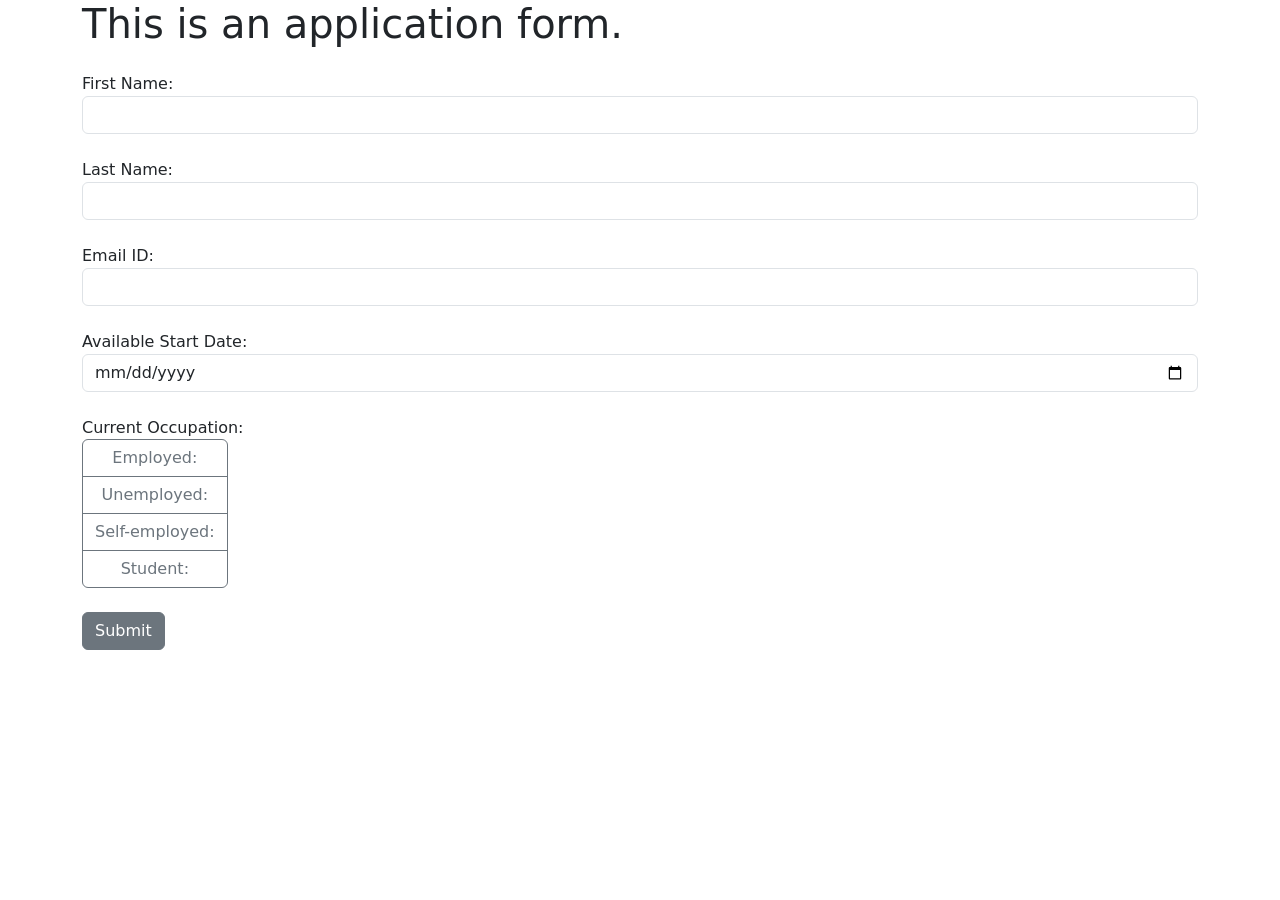
<file: temp/index.html>
<!doctype html>
    <html>
        <head>
            <meta charset="utf-8">
            <meta name="viewport" content="width-device-width, initial-scale=1, shrink-to-fit=no">

            <!--here we add some css style that we write on static folder, but here we will be directly referencing from java script bootstrap library
            to apply css styles we have to add classes in different parts of the body-->
            <link rel="stylesheet" href="https://cdn.jsdelivr.net/npm/bootstrap@5.1.3/dist/css/bootstrap.min.css">
        </head>
        <body>
            <div class="container">
                <h1 class="mt-4, mb-4"> This is an application form.</h1>
            <form>
                <div class="form-group mb-4">
                    <label for="first_name">First Name:</label>
                    <input class="form-control" type="text" id="first_name" name="first_name" required>
                </div>
                <div class="form-group mb-4">
                    <label for="last_name">Last Name:</label>
                    <input class="form-control" type="text" id="last_name" name="last_name" required>
                </div>
                <div class="form-group mb-4">
                    <label for="email">Email ID:</label>
                    <input class="form-control" type="email" id="email" name="email" required>
                </div>
                <div class="form-group mb-4">
                    <label for="date">Available Start Date:</label>
                    <input class="form-control" type="date" id="date" name="date" required>
                </div>
                <div class="form-group mb-4">
                    <label >Current Occupation:</label>
                    <br>

                    <!--to allow to chose only one, we are grouping the lables using id=occupation in this div-->
                    <div class="btn-group-vertical" id="occupation">
                        <input class="btn-check form-control"type="radio" id="employed" name="occupation" required>
                        <label class="btn btn-outline-secondary" for="employed">Employed:</label>

                        <input class="btn-check form-control" type="radio" id="unemployed" name="occupation" required>
                        <label class="btn btn-outline-secondary" for="unemployed">Unemployed:</label>

                        <input class="btn-check form-control" type="radio" id="self-employed" name="occupation" required>
                        <label class="btn btn-outline-secondary" for="self-employed">Self-employed:</label>

                        <input class="btn-check form-control" type="radio" id="student" name="occupation" required>
                        <label class="btn btn-outline-secondary" for="student">Student:</label>
                    </div>
                </div>
                <button class="btn btn-secondary mb-4">Submit</button>
            </form>
            </div>
        <script src="https://code.jquery.com/jquery-3.6.0.min.js"></script>
        <script src="https://cdn.jsdelivr.net/npm/bootstrap@5.1.3/dist/js/bootstrap.min.js"></script>
        </body>
    </html>
</file>
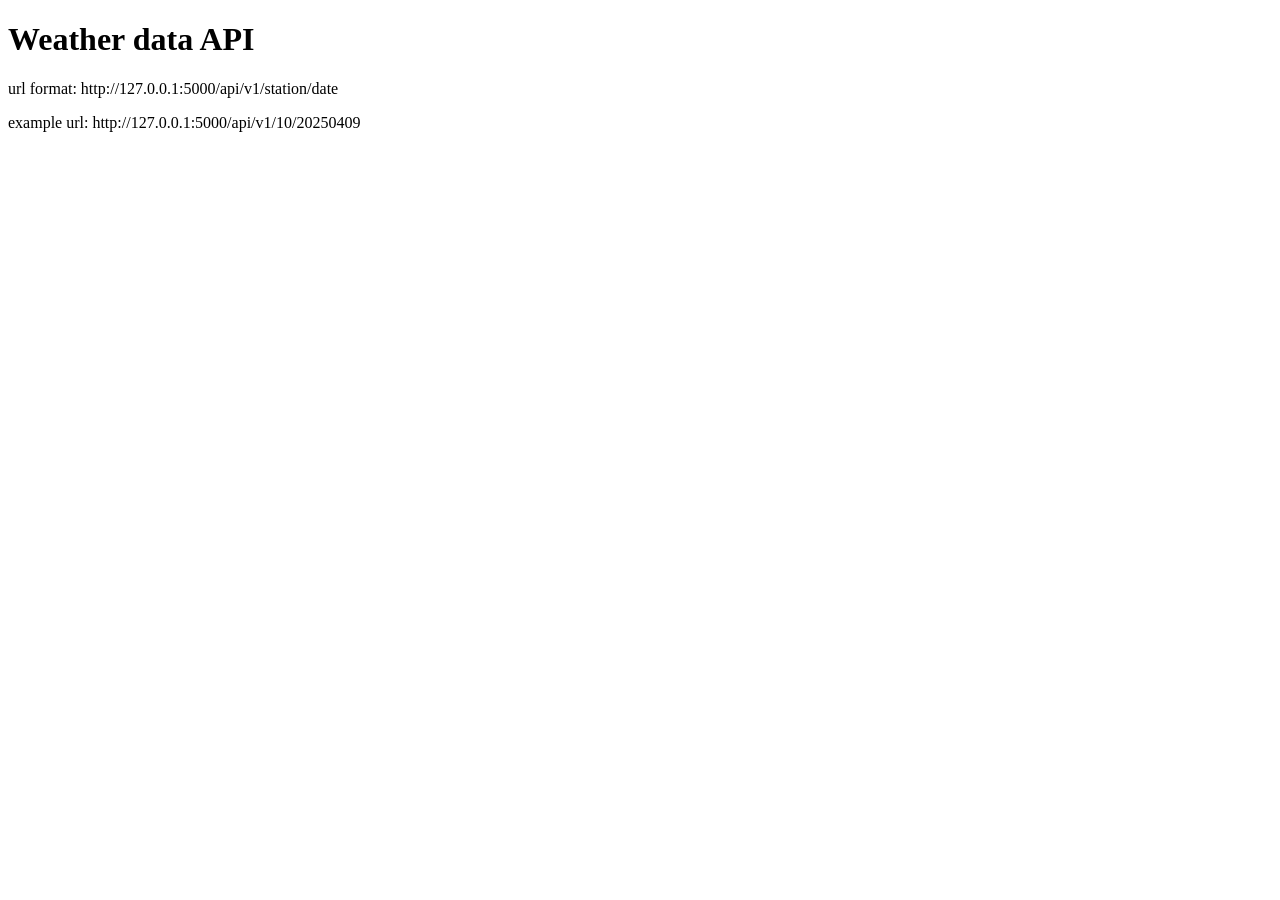
<file: app6-part1-build_weather_data_API/templates/home.html>
<!DOCTYPE html>
<html lang="en">
<head>
    <meta charset="UTF-8">
    <title>Weather data API</title>
</head>
<body>
<h1>Weather data API</h1>
<p>url format: http://127.0.0.1:5000/api/v1/station/date</p>
<p>example url: http://127.0.0.1:5000/api/v1/10/20250409</p>
</body>
</html>
</file>
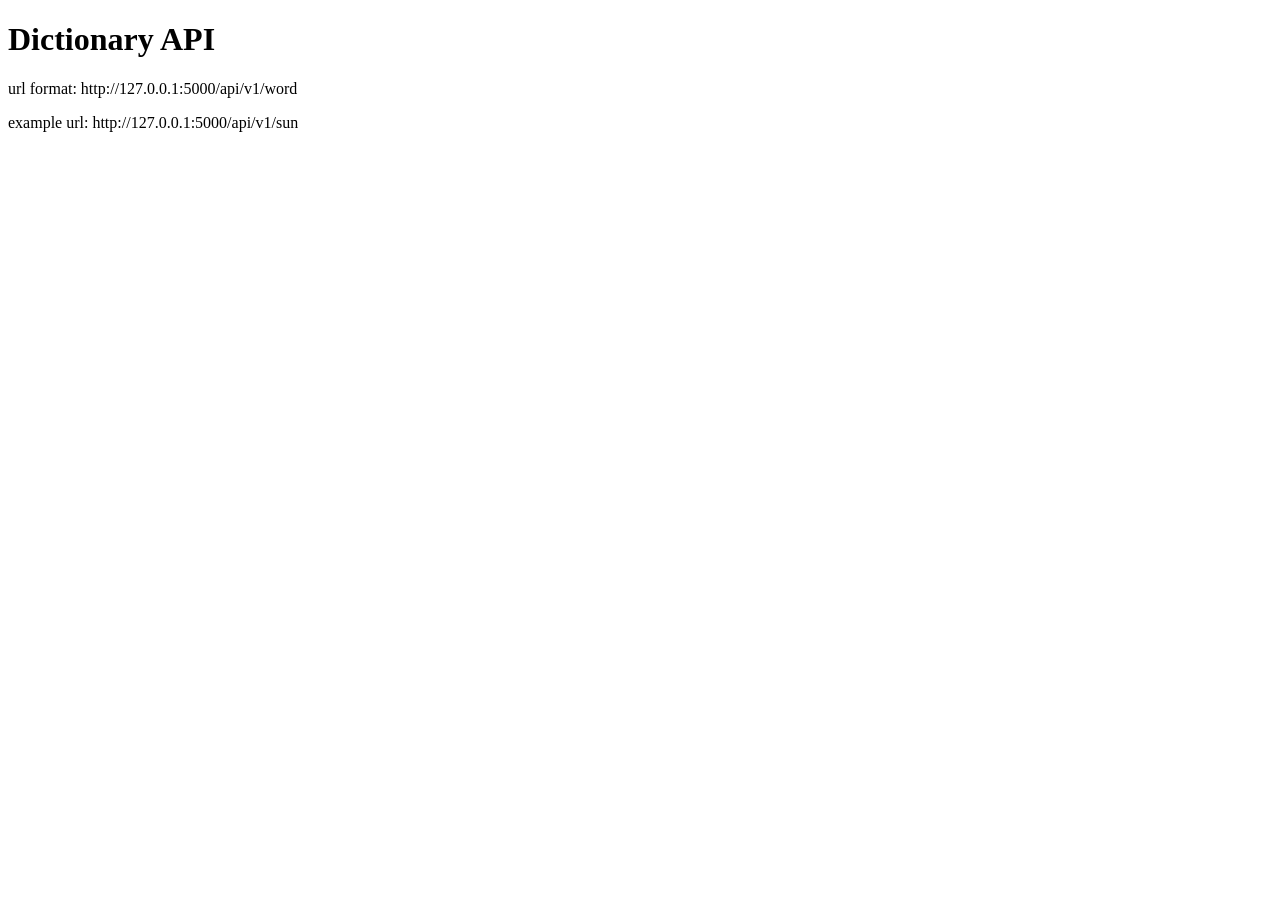
<file: app6-part1-build_weather_data_API/build_dict_API/templates/home.html>
<!DOCTYPE html>
<html lang="en">
<head>
    <meta charset="UTF-8">
    <title>Dictionary API</title></
</head>
<body>
<h1>Dictionary API</h1>
<p>url format: http://127.0.0.1:5000/api/v1/word</p>
<p>example url: http://127.0.0.1:5000/api/v1/sun</p>
</body>
</html>
</file>
